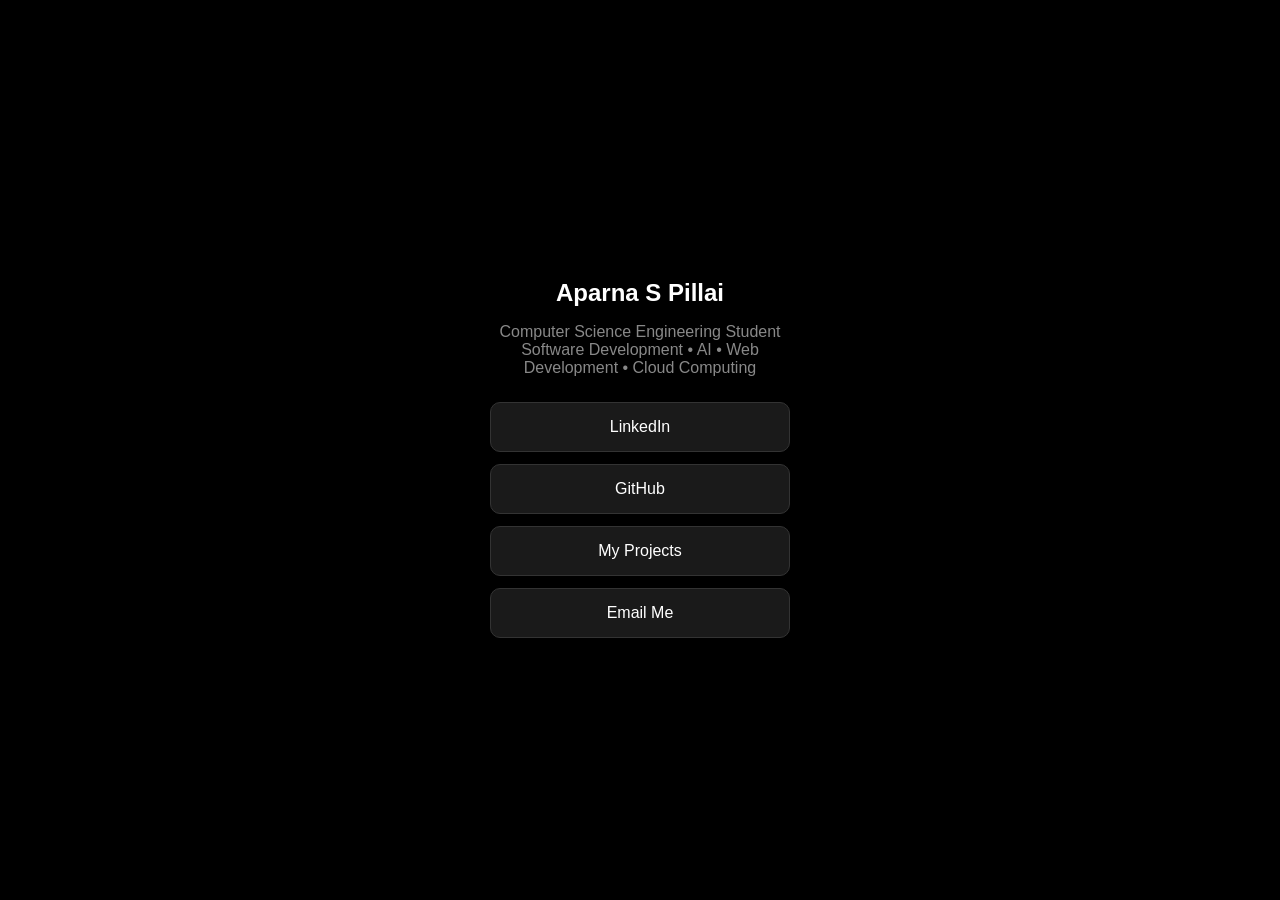
<file: index.html>
<!DOCTYPE html>
<html lang="en">
<head>
    <!-- Google tag (gtag.js) -->
<script async src="https://www.googletagmanager.com/gtag/js?id=G-B17WP298CB"></script>
<script>
  window.dataLayer = window.dataLayer || [];
  function gtag(){dataLayer.push(arguments);}
  gtag('js', new Date());

  gtag('config', 'G-B17WP298CB');
</script>
    <meta charset="UTF-8">
    <meta name="viewport" content="width=device-width, initial-scale=1.0">
    <title>Aparna S Pillai | Portfolio</title>
    <link rel="stylesheet" href="style.css">
</head>
<body>
    <div class="container">
        <h1>Aparna S Pillai</h1> 
        <p>Computer Science Engineering Student   Software Development • AI • Web Development • Cloud Computing</p>

        <div class="links">
            <a href="https://www.linkedin.com/in/aparna-pillai-" class="btn" target="_blank">LinkedIn</a>
            <a href="https://github.com/aparna-exe" class="btn" target="_blank">GitHub</a>
            <a href="projects.html" class="btn">My Projects</a>
            <a href="mailto:aparna.shanmukham@gmail.com" class="btn">Email Me</a>
        </div>
    </div>
</body>
</html>
</file>
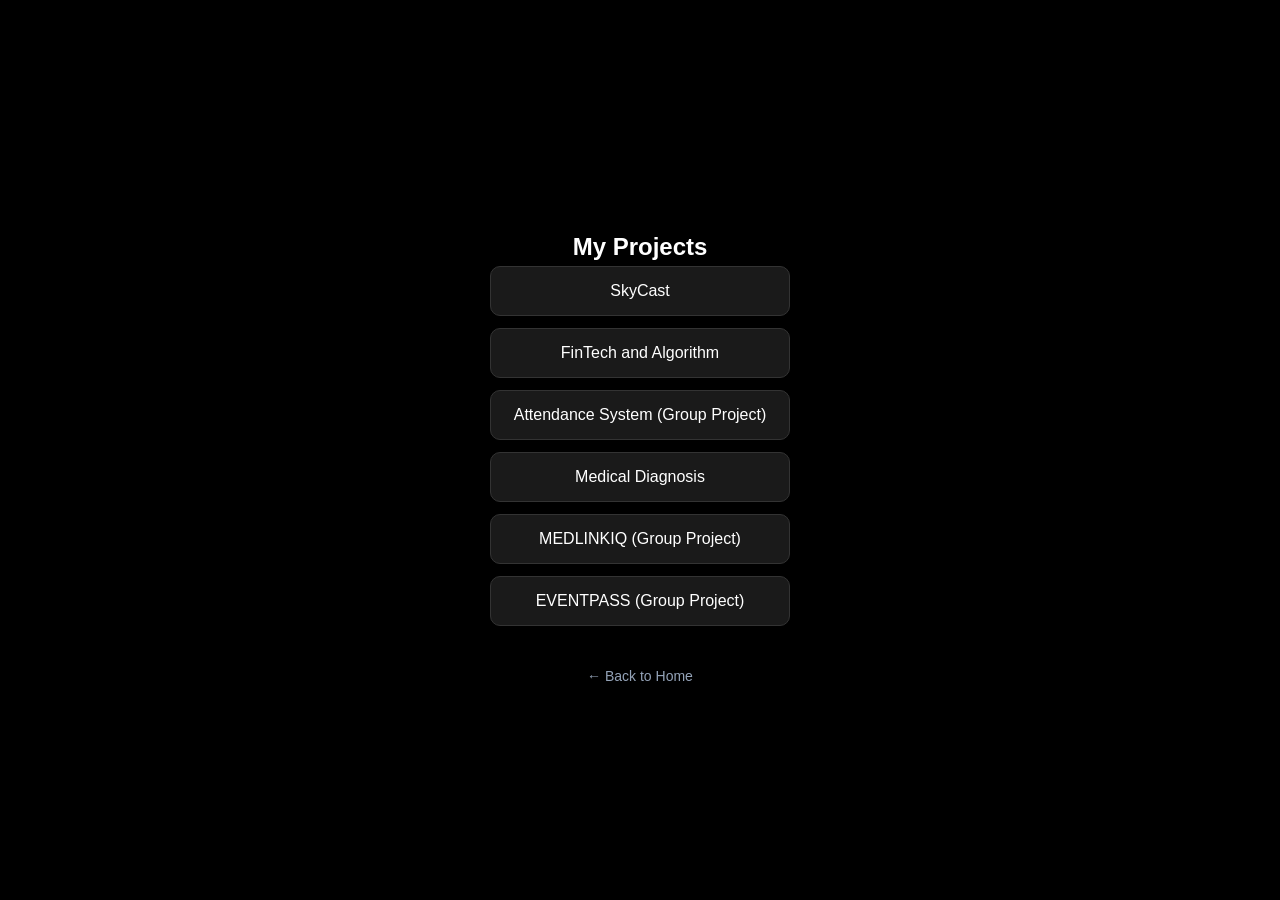
<file: projects.html>
<!DOCTYPE html>
<html lang="en">
<head>
    <meta charset="UTF-8">
    <meta name="viewport" content="width=device-width, initial-scale=1.0">
    <title>Projects | Aparna S Pillai</title>
    <link rel="stylesheet" href="style.css">
</head>
<body>
    <div class="container">
        <h1>My Projects</h1>
        <div class="links">
            <a href="https://aparna-exe.github.io/Weather-App/" class="btn" target="_blank">SkyCast</a>
            <a href="https://github.com/aparna-exe/Fintech-and-Algorithm/" class="btn" target="_blank">FinTech and Algorithm</a>
            <a href="https://aparna-exe.github.io/Attendance-System/" class="btn" target="_blank">Attendance System (Group Project)</a>
            <a href="https://aparna-exe.github.io/Heart-disease-classifier/" class="btn" target="_blank">Medical Diagnosis</a>
            <a href="https://aparna-exe.github.io/Delivery-route-optimizer/" class="btn" target="_blank">MEDLINKIQ (Group Project)</a>
            <a href="https://github.com/aparna-exe/EVENT" class="btn" target="_blank">EVENTPASS (Group Project)</a>
            <a href="index.html" style="display: block; margin-top: 30px; color: #94a3b8; text-decoration: none; font-size: 14px;">← Back to Home</a>
        </div>
    </div>
</body>
</html>
</file>
<file: style.css>
body {
    background: #000000; /* Pure Black - Very clean */
    color: white;
    font-family: 'Inter', sans-serif;
    display: flex;
    justify-content: center;
    align-items: center;
    height: 100vh;
    margin: 0;
}

.container {
    text-align: center;
    width: 300px; /* Makes it look like a phone screen */
}

h1 { font-size: 24px; margin-bottom: 5px; }
p { color: #888; margin-bottom: 25px; }

.links {
    display: flex;
    flex-direction: column;
    gap: 12px;
}

.btn {
    text-decoration: none;
    color: white;
    background: #1a1a1a;
    padding: 15px;
    border-radius: 10px;
    border: 1px solid #333;
    transition: 0.2s ease;
}

.btn:hover {
    background: white;
    color: black;
    transform: scale(1.05); /* Slightly pops out when you hover */
}
</file>
